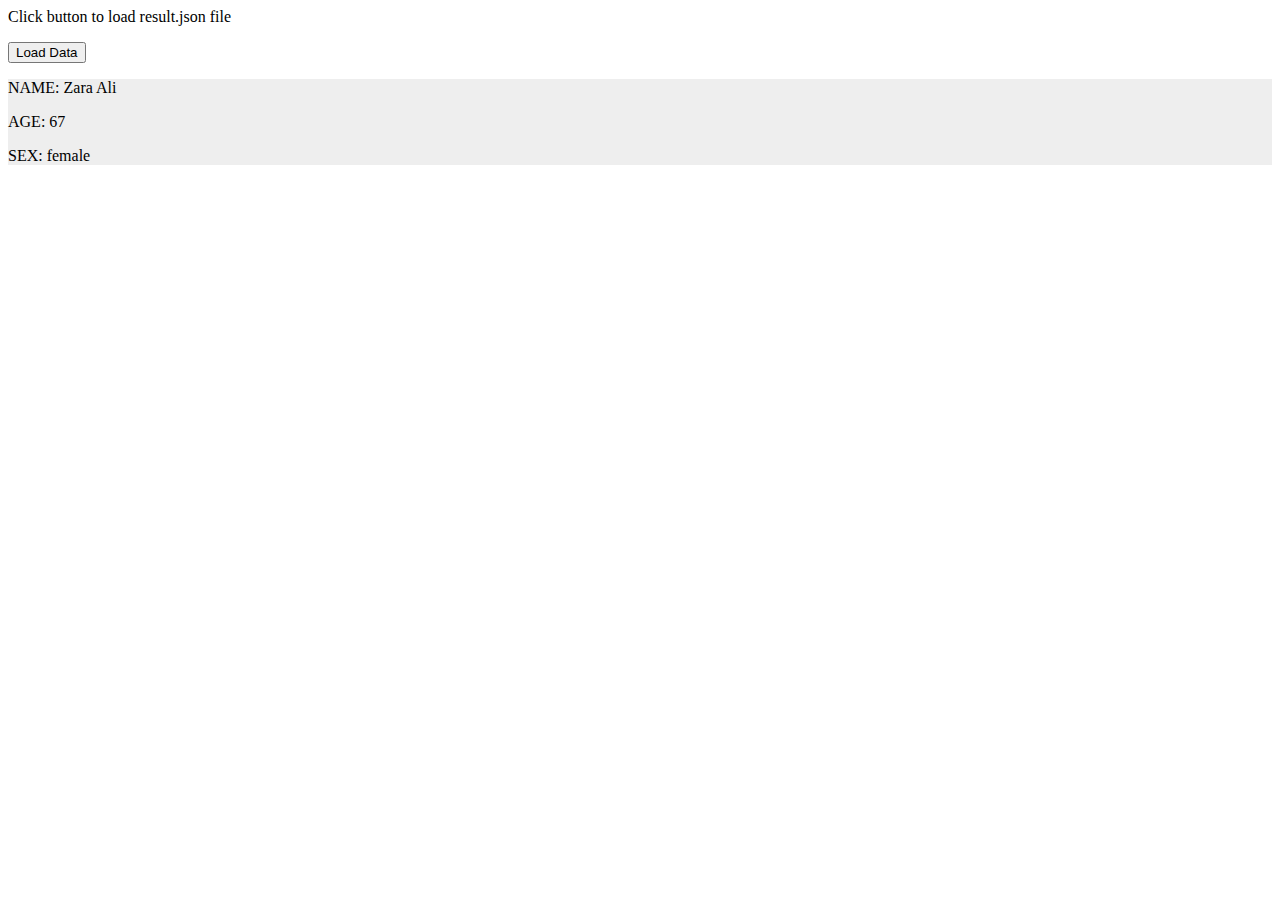
<file: Homework/getJsonExample/index.html>
<html>
  <head>
    <title>Westcliff Fullstack Bootcamp jQuery Ajax Example</title>
    <script src="https://ajax.googleapis.com/ajax/libs/jquery/3.5.1/jquery.min.js"></script>
    <script>
      $(document).ready(function () {
        $("#btn").click(function (event) {
          //Add a div element within the body
          $("body").append('<div id="showinfo"></div>');

          //Add paragraph elements within the div
          $("#showinfo").append("<p></p>");
          $("#showinfo").append("<p></p>");
          $("#showinfo").append("<p></p>");

          //Load data from json file to each paragraphs
          $.getJSON("/jq/result.json", function (jqdata) {
            $("#showinfo p:first-child").append("NAME: " + jqdata.name);
            $("#showinfo p:nth-child(2)").append("AGE: " + jqdata.age);
            $("#showinfo p:last-child").append("SEX: " + jqdata.sex);
          });
        });
      });
    </script>
    <style>
      #showinfo {
        background-color: #eee;
      }
    </style>
  </head>

  <body>
    <!--<div id = "showinfo"></div>-->
    <p>Click button to load result.json file</p>
    <input type="button" id="btn" value="Load Data" />
    <!--Code injected by live server-->
    <script type="text/javascript"></script>
    <div id="showinfo">
      <p>NAME: Zara Ali</p>
      <p>AGE: 67</p>
      <p>SEX: female</p>
    </div>
  </body>
</html>
</file>
